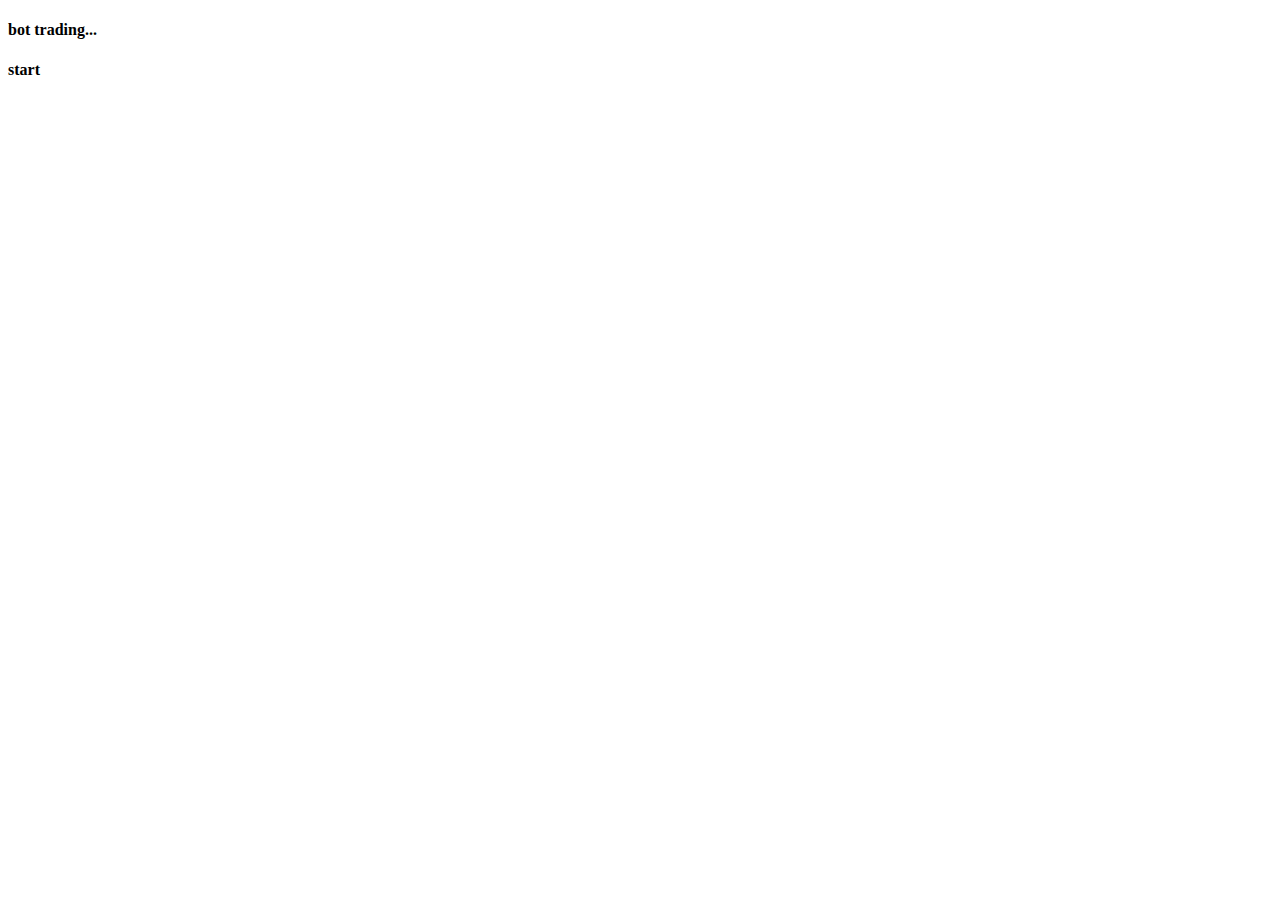
<file: index.html>
<!DOCTYPE html>
<html lang="en">
<head>
    <meta charset="UTF-8">
    <meta http-equiv="X-UA-Compatible" content="IE=edge">
    <meta name="viewport" content="width=device-width, initial-scale=1.0">
    <script defer src= "./back.js"></script>
    <link defer rel="stylesheet" href="style_bot.css">
    <title>autorun bot</title>
</head>
    <body>
        <h4>bot trading...</h4>
        <span id="resp"></span>
        <div id="butt">
            <h4> start </h4>
        </div>

    </body>
</html>
</file>
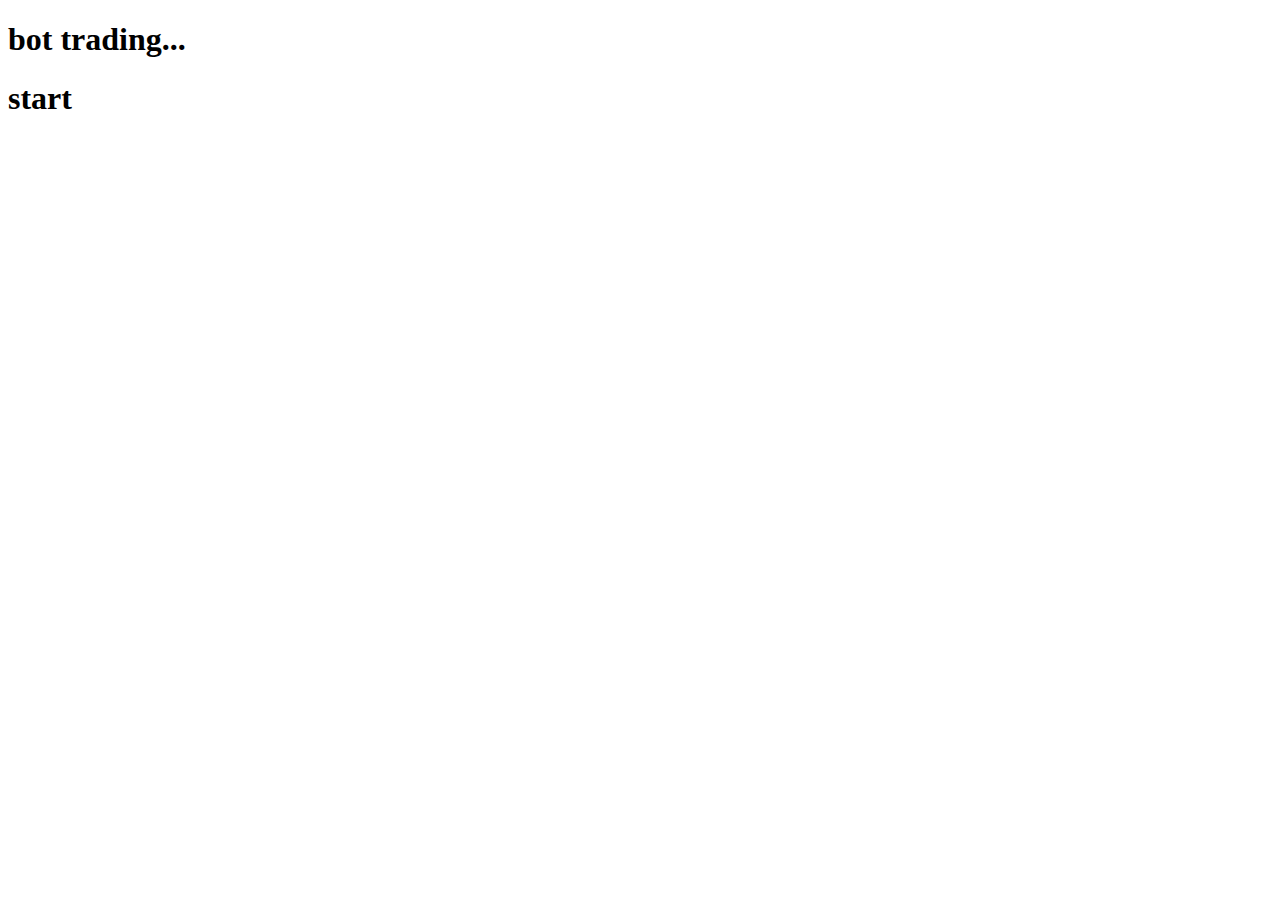
<file: webtest.html>
<!DOCTYPE html>
<html lang="en">
<head>
    <meta charset="UTF-8">
    <meta http-equiv="X-UA-Compatible" content="IE=edge">
    <meta name="viewport" content="width=device-width, initial-scale=1.0">
    <script defer src= "./back.js"></script>
    <title>autorun bot</title>
</head>
    <body>
        <h1>bot trading...</h1>
        <span id="resp"></span>
        <div id="butt">
            <h1> start </h1>
        </div>

    </body>
</html>
</file>
<file: style_bot.css>
#butt :hover {
    width: 200px;
    height: 50px;
    cursor: pointer;
  }
</file>
